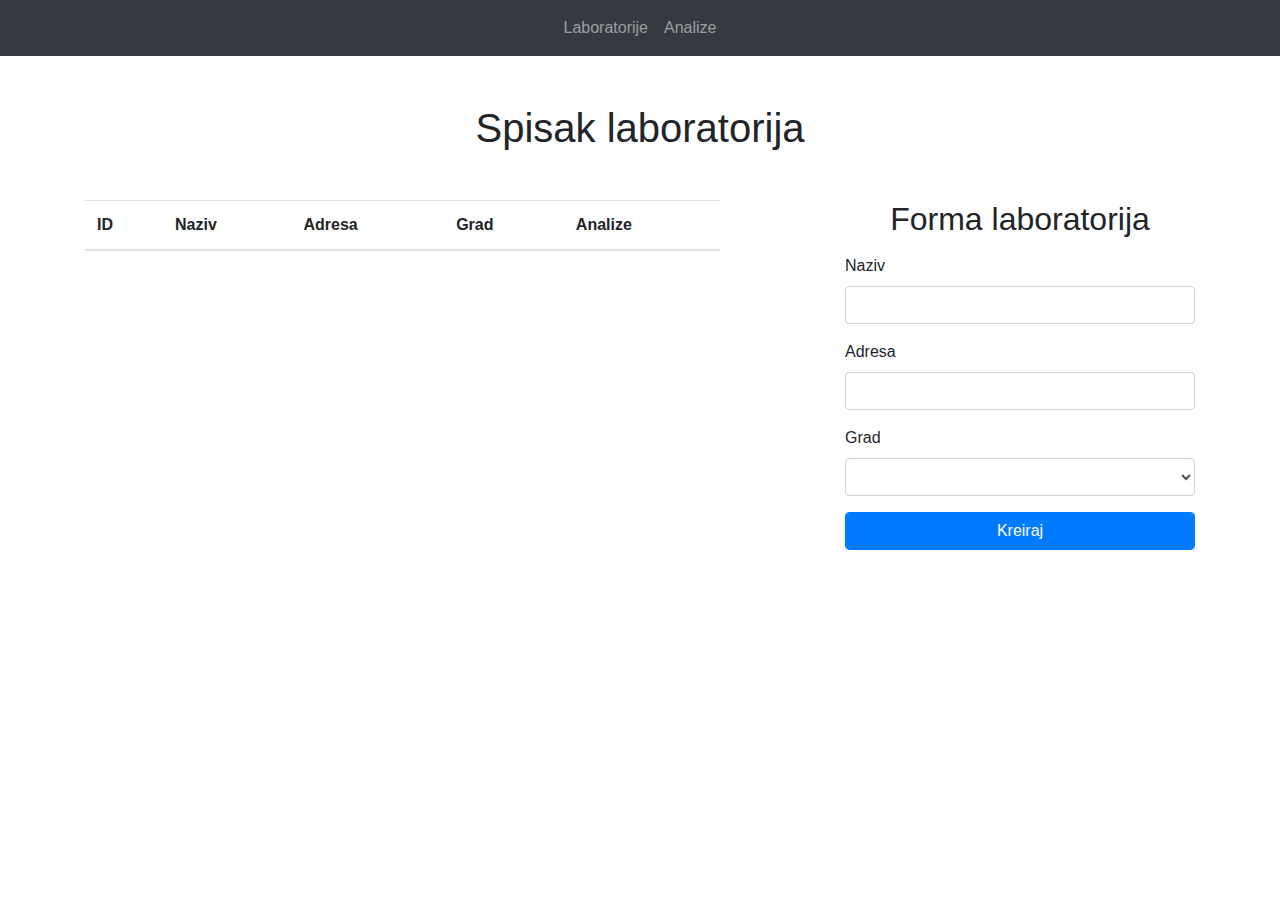
<file: index.html>
<!DOCTYPE html>
<html lang="en">

<head>
    <meta charset="UTF-8">
    <link rel="stylesheet" href="style.css">
    <link rel="stylesheet" href="https://stackpath.bootstrapcdn.com/bootstrap/4.4.1/css/bootstrap.min.css"
        integrity="sha384-Vkoo8x4CGsO3+Hhxv8T/Q5PaXtkKtu6ug5TOeNV6gBiFeWPGFN9MuhOf23Q9Ifjh" crossorigin="anonymous">
    <script src="https://ajax.googleapis.com/ajax/libs/jquery/3.4.1/jquery.min.js"></script>
    <script src="https://maxcdn.bootstrapcdn.com/bootstrap/4.0.0/js/bootstrap.min.js"
        integrity="sha384-JZR6Spejh4U02d8jOt6vLEHfe/JQGiRRSQQxSfFWpi1MquVdAyjUar5+76PVCmYl"
        crossorigin="anonymous"></script>
    <meta http-equiv="X-UA-Compatible" content="IE=edge">
    <meta name="viewport" content="width=device-width, initial-scale=1.0">
    <title>Analize</title>
</head>

<body>
    <nav class="navbar navbar-expand-lg navbar-dark sticky-top bg-dark">


        <div class="navbar-collapse collapse">
            <ul class="navbar-nav mx-auto">
                <li class="nav-item mx-auto">
                    <a class="nav-link" href="index.html">Laboratorije</a>
                </li>
                <li class="nav-item mx-auto">
                    <a class="nav-link" href="analize.html">Analize</a>
                </li>
            </ul>
        </div>
    </nav>
    <div class="mt-5 container">
        <h1 class="text-center">Spisak laboratorija</h1>

        <div class="row d-flex justify-content-center mt-5">
            <div class="col-7">
                <table class="table">
                    <thead>
                        <tr>
                            <th>ID</th>
                            <th>Naziv</th>
                            <th>Adresa</th>
                            <th>Grad</th>
                            <th>Analize</th>
                        </tr>
                    </thead>
                    <tbody id='laboratorije'>

                    </tbody>
                </table>
            </div>
            <div class="col-1">

            </div>
            <div class="col-4">
                <h2 class="text-center">Forma laboratorija</h2>
                <form id='forma' class="mt-3">
                    <div class='form-group'>
                        <label for="naziv">Naziv</label>
                        <input required class="form-control" id="naziv">
                    </div>
                    <div class='form-group'>
                        <label for="adresa">Adresa</label>
                        <input required class="form-control" id="adresa">
                    </div>
                    <div class='form-group'>
                        <label for="grad">Grad</label>
                        <select required class="form-control" id="grad"></select>
                    </div>
                    <button type="submit" id='sacuvajDugme' class="btn btn-primary form-control">Kreiraj</button>
                </form>
                <button type="submit" id='obrisiDugme' hidden class="btn btn-danger form-control mt-2">Obrisi</button>
            </div>
        </div>
    </div>

    <div class="modal analize-modal" id="exampleModal" tabindex="-1" role="dialog" aria-labelledby="exampleModalLabel"
        aria-hidden="true">
        <div class="modal-dialog analize-modal" role="document">
            <div class="modal-content">
                <div class="modal-header">
                    <h5 class="modal-title" id="exampleModalLabel">Spisak analiza</h5>
                    <button type="button" class="close" data-dismiss="modal" aria-label="Close">
                        <span aria-hidden="true">&times;</span>
                    </button>
                </div>
                <div class="modal-body">
                    <div class="row ">
                        <div class="col-6">
                            <table class="table">
                                <thead>
                                    <tr>
                                        <th>Naziv</th>
                                        <th>Cena</th>
                                        <th>Trajanje obrade</th>
                                        <th>Obrisi</th>
                                    </tr>
                                </thead>
                                <tbody id='analize'>

                                </tbody>
                            </table>
                        </div>
                        <div class="col-6">
                            <h3>Dodaj analizu</h3>
                            <form id='formaAnaliza'>
                                <div class='form-group'>
                                    <div class='form-group'>
                                        <label for="analiza">Analiza</label>
                                        <select required class="form-control" id="analiza"></select>
                                    </div>
                                    <label for="cena">Cena</label>
                                    <input required class="form-control" type="number" min="1" id="cena">
                                </div>
                                <div class='form-group'>
                                    <label for="trajanje">Trajanje(h)</label>
                                    <input required class="form-control" type="number" min="0" id="trajanje">
                                </div>

                                <button type="submit" class="btn btn-primary form-control">Dodaj</button>
                            </form>
                        </div>
                    </div>

                </div>
            </div>
        </div>
    </div>
    <script>
        let laboratorije = [];
        let selId = 0;
        let modalId = 0;
        $(document).ready(() => {
            ucitajLaboratorije();
            ucitajAnalize()
            ucitajGradove()
            $('#exampleModal').on('show.bs.modal', e => {
                modalId = $(e.relatedTarget).data('id');
                ucitajDetalje(modalId);

            })
            $('#obrisiDugme').click(() => {
                $.post('./handler/obrisiLaboratoriju.php', { id: selId }).then(obradiPost)
            })
            $('#formaAnaliza').submit(e => {
                e.preventDefault();
                const analiza = $('#analiza').val();
                const cena = $('#cena').val();
                const trajanje = $('#trajanje').val();
                $.post('./handler/kreirajLA.php', {
                    laboratorija: modalId,
                    analiza,
                    cena,
                    trajanje
                }).then(res => {
                    res = JSON.parse(res);
                    if (res.status !== 200) {
                        alert(res.error);
                    }
                    ucitajDetalje();
                })
            })
            $('#forma').submit(e => {
                e.preventDefault();
                const naziv = $('#naziv').val();
                const adresa = $('#adresa').val();
                const grad = $('#grad').val();
                if (selId) {
                    $.post('./handler/izmeniLaboratoriju.php?id=' + selId, {
                        naziv,
                        adresa,
                        grad
                    }).then(obradiPost);
                } else {
                    $.post('./handler/kreirajLaboratoriju.php', {
                        naziv,
                        adresa,
                        grad
                    }).then(obradiPost);
                }
            })
        })
        function ucitajDetalje() {
            $.getJSON('./handler/vratiAnalizeIzLaboratorije.php?id=' + modalId).then(res => {
                if (res.status !== 200) {
                    alert(res.error);
                    return;
                }
                $('#analize').html('');
                for (let element of res.body) {
                    $('#analize').append(`
                    <tr>
                        <td>${element.naziv}</td>
                        <td>${element.cena}</td>
                        <td>${element.trajanje}</td>
                        <td>
                        <button class='btn btn-danger form-control' onClick="obrisiAnalizu(${modalId},${element.analiza})" >Obrisi</button>
                    </td>
                    </tr>
                    `)
                }
            })
        }
        function ucitajAnalize() {
            $.getJSON('./handler/vratiSveAnalize.php').then(res => {
                if (res.status !== 200) {
                    alert(res.error);
                    return;
                }
                for (let analiza of res.body) {
                    $('#analiza').append(`<option value='${analiza.id}'>${analiza.naziv}</option>`)
                }
            })
        }
        function ucitajGradove() {
            $.getJSON('./handler/vratiSveGradove.php').then(val => {
                if (val.status !== 200) {
                    alert(val.error);
                    return;
                }
                for (let grad of val.body) {
                    $('#grad').append(`
                    <option value='${grad.id}'>
                        ${grad.naziv}
                    </option>
                    `)
                }
            })
        }
        function ucitajLaboratorije() {
            $.getJSON('./handler/vratiSveLaboratorije.php').then(res => {
                if (res.status !== 200) {
                    alert(res.error);
                    return;
                }
                laboratorije = res.body;
                iscrtajLaboratorije();
            })
        }
        function iscrtajLaboratorije() {
            $('#laboratorije').html('');

            for (let laboratorija of laboratorije) {
                $('#laboratorije').append(`
                <tr id='red-${laboratorija.id}' class='red' onClick="selektujRed(${laboratorija.id})">
                    <td>${laboratorija.id}</td>
                    <td>${laboratorija.naziv}</td>
                    <td>${laboratorija.adresa}</td>
                    <td>${laboratorija.naziv_grada}</td>
                    <td>
                        <button data-toggle='modal' data-target='#exampleModal' data-id='${laboratorija.id}' class='btn btn-success form-control' >Vidi</button>
                    </td>
                </tr>
                `)
            }

            const laboratorija = laboratorije.find(e => e.id == selId);
            if (!laboratorija) {
                selektujRed(0);
            }
        }
        function obradiPost(res) {
            res = JSON.parse(res);
            if (!res.status === 200) {
                alert(res.error);
            }
            selektujRed(0);
            ucitajLaboratorije();
        }
        function selektujRed(idReda) {
            if (idReda === selId) {
                selId = 0;
            } else {
                selId = idReda;
            }
            const lab = selId === 0 ? undefined : laboratorije.find(e => e.id == selId);

            $('#laboratorije').children().each((index, element) => {
                if (element.id === 'red-' + selId) {
                    element.className = 'red selected'
                } else {
                    element.className = 'red'
                }
            })
            if (!lab) {
                $('#naziv').val('');
                $('#adresa').val('');
                $('#grad').val('');
                $('#obrisiDugme').attr('hidden', true);
                $('#sacuvajDugme').html('Kreiraj');
                return;
            }
            $('#naziv').val(lab.naziv);
            $('#adresa').val(lab.adresa);
            $('#grad').val(lab.grad);
            $('#obrisiDugme').attr('hidden', false);
            $('#sacuvajDugme').html('Izmeni');
        }

        function obrisiAnalizu(lab, analiza) {
            $.post('./handler/obrisiLa.php', { laboratorija: lab, analiza }).then(res => {
                res = JSON.parse(res);
                if (res.status !== 200) {
                    alert(res.error);
                }
                ucitajDetalje()
            })
        }
    </script>
</body>

</html>
</file>
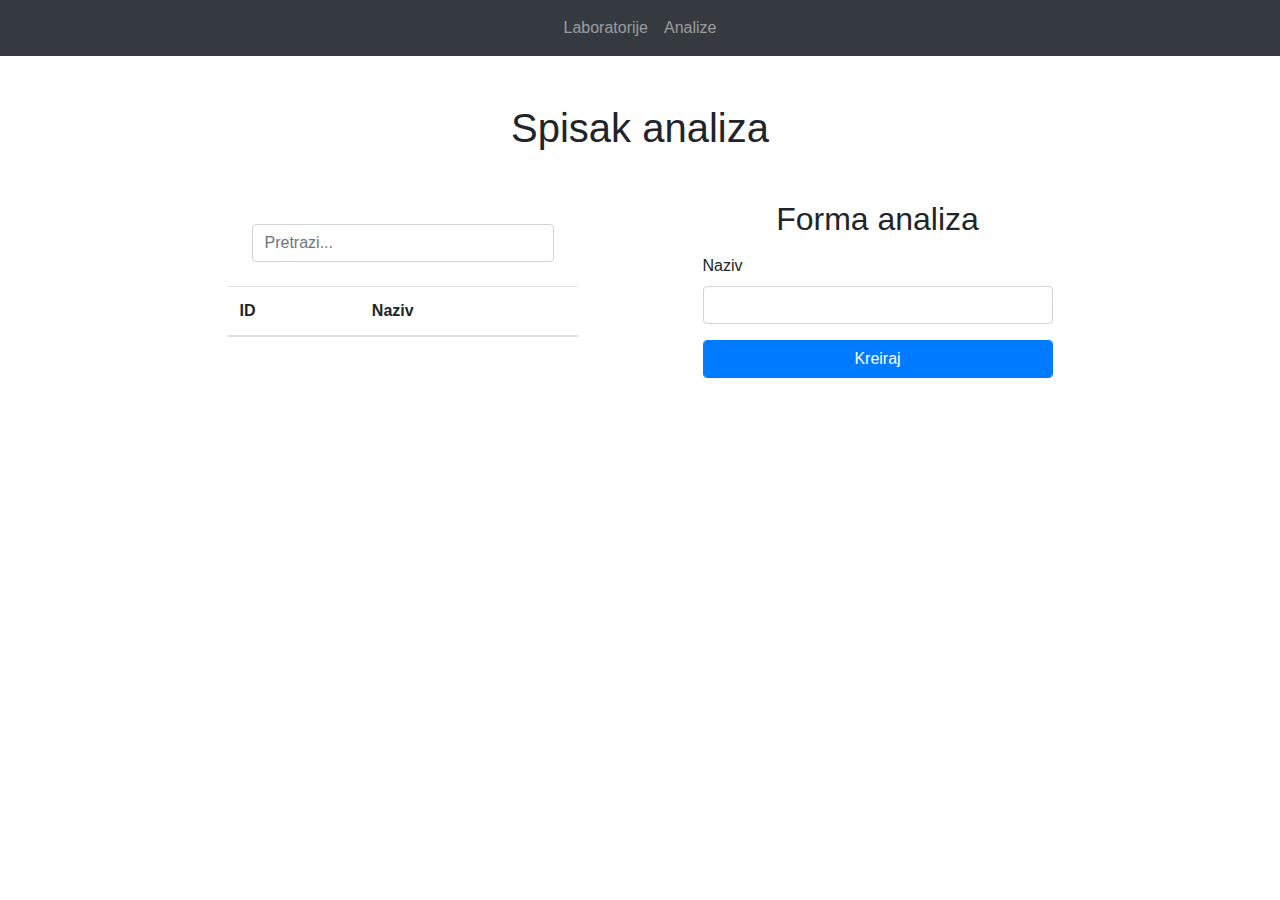
<file: analize.html>
<!DOCTYPE html>
<html lang="en">

<head>
    <meta charset="UTF-8">
    <link rel="stylesheet" href="style.css">
    <link rel="stylesheet" href="https://stackpath.bootstrapcdn.com/bootstrap/4.4.1/css/bootstrap.min.css"
        integrity="sha384-Vkoo8x4CGsO3+Hhxv8T/Q5PaXtkKtu6ug5TOeNV6gBiFeWPGFN9MuhOf23Q9Ifjh" crossorigin="anonymous">
    <script src="https://ajax.googleapis.com/ajax/libs/jquery/3.4.1/jquery.min.js"></script>
    <script src="https://maxcdn.bootstrapcdn.com/bootstrap/4.0.0/js/bootstrap.min.js"
        integrity="sha384-JZR6Spejh4U02d8jOt6vLEHfe/JQGiRRSQQxSfFWpi1MquVdAyjUar5+76PVCmYl"
        crossorigin="anonymous"></script>
    <meta http-equiv="X-UA-Compatible" content="IE=edge">
    <meta name="viewport" content="width=device-width, initial-scale=1.0">
    <title>Analize</title>
</head>

<body>
    <nav class="navbar navbar-expand-lg navbar-dark sticky-top bg-dark">


        <div class="navbar-collapse collapse">
            <ul class="navbar-nav mx-auto">
                <li class="nav-item mx-auto">
                    <a class="nav-link" href="index.html">Laboratorije</a>
                </li>
                <li class="nav-item mx-auto">
                    <a class="nav-link" href="analize.html">Analize</a>
                </li>
            </ul>
        </div>
    </nav>
    <div class="mt-5 container">
        <h1 class="text-center">Spisak analiza</h1>

        <div class="row d-flex justify-content-center mt-5">
            <div class="col-4">
                <div class="m-4">
                    <input type="text" class="form-control" id="pretraga" placeholder="Pretrazi...">
                </div>
                <table class="table">
                    <thead>
                        <tr>
                            <th>ID</th>
                            <th>Naziv</th>
                        </tr>
                    </thead>
                    <tbody id='analize'>

                    </tbody>
                </table>
            </div>
            <div class="col-1">

            </div>
            <div class="col-4">
                <h2 class="text-center">Forma analiza</h2>
                <form id='forma' class="mt-3">
                    <div class='form-group'>
                        <label for="naziv">Naziv</label>
                        <input required class="form-control" id="naziv">
                    </div>
                    <button type="submit" id='sacuvajDugme' class="btn btn-primary form-control">Kreiraj</button>
                </form>
                <button type="submit" id='obrisiDugme' hidden class="btn btn-danger form-control mt-2">Obrisi</button>
            </div>
        </div>
    </div>
    <script>
        let analize = [];
        let selId = 0;
        $(document).ready(() => {
            ucitajAnalize();
            $('#pretraga').change(isrtajAnalize);
            $('#obrisiDugme').click(() => {
                $.post('./handler/obrisiAnalizu.php', { id: selId }).then(obradiPost)
            })
            $('#forma').submit(e => {
                e.preventDefault();
                const naziv = $('#naziv').val();
                if (selId) {
                    $.post('./handler/izmeniAnalizu.php?id=' + selId, {
                        naziv
                    }).then(obradiPost);
                } else {
                    $.post('./handler/kreirajAnalizu.php', {
                        naziv
                    }).then(obradiPost);
                }
            })
        })
        function ucitajAnalize() {
            $.getJSON('./handler/vratiSveAnalize.php').then(res => {
                if (res.status !== 200) {
                    alert(res.error);
                    return;
                }
                analize = res.body;
                isrtajAnalize();
            })
        }
        function isrtajAnalize() {

            const pretraga = $("#pretraga").val();
            const filtrirano = analize.filter(e => e.naziv.toLocaleLowerCase().includes(pretraga.toLocaleLowerCase()));
            $('#analize').html('');

            for (let analiza of filtrirano) {
                $('#analize').append(`
                <tr id='red-${analiza.id}' class='red' onClick="selektujRed(${analiza.id})">
                    <td>${analiza.id}</td>
                    <td>${analiza.naziv}</td>
                </tr>
                `)
            }

            const analiza = filtrirano.find(e => e.id == selId);
            if (!ispit) {
                selektujRed(0);
            }
        }
        function obradiPost(res) {
            res = JSON.parse(res);
            if (res.status != 200) {
                alert(res.error);
            }
            selektujRed(0);
            ucitajAnalize();
        }
        function selektujRed(idReda) {
            if (idReda === selId) {
                selId = 0;
            } else {
                selId = idReda;
            }
            const analiza = selId === 0 ? undefined : analize.find(e => e.id == selId);

            $('#analize').children().each((index, element) => {
                if (element.id === 'red-' + selId) {
                    element.className = 'red selected'
                } else {
                    element.className = 'red'
                }
            })
            if (!analiza) {
                $('#naziv').val('');
                $('#obrisiDugme').attr('hidden', true);
                $('#sacuvajDugme').html('Kreiraj');
                return;
            }
            $('#naziv').val(analiza.naziv);
            $('#obrisiDugme').attr('hidden', false);
            $('#sacuvajDugme').html('Izmeni');
        }
    </script>
</body>

</html>
</file>
<file: style.css>
.red:hover{
    cursor: pointer;
}
.selected{
    background-color: rgb(185, 184, 184);
}
.analize-modal{
    max-width: none !important;
    width: 100%;
    padding:40px 150px;
}
</file>
